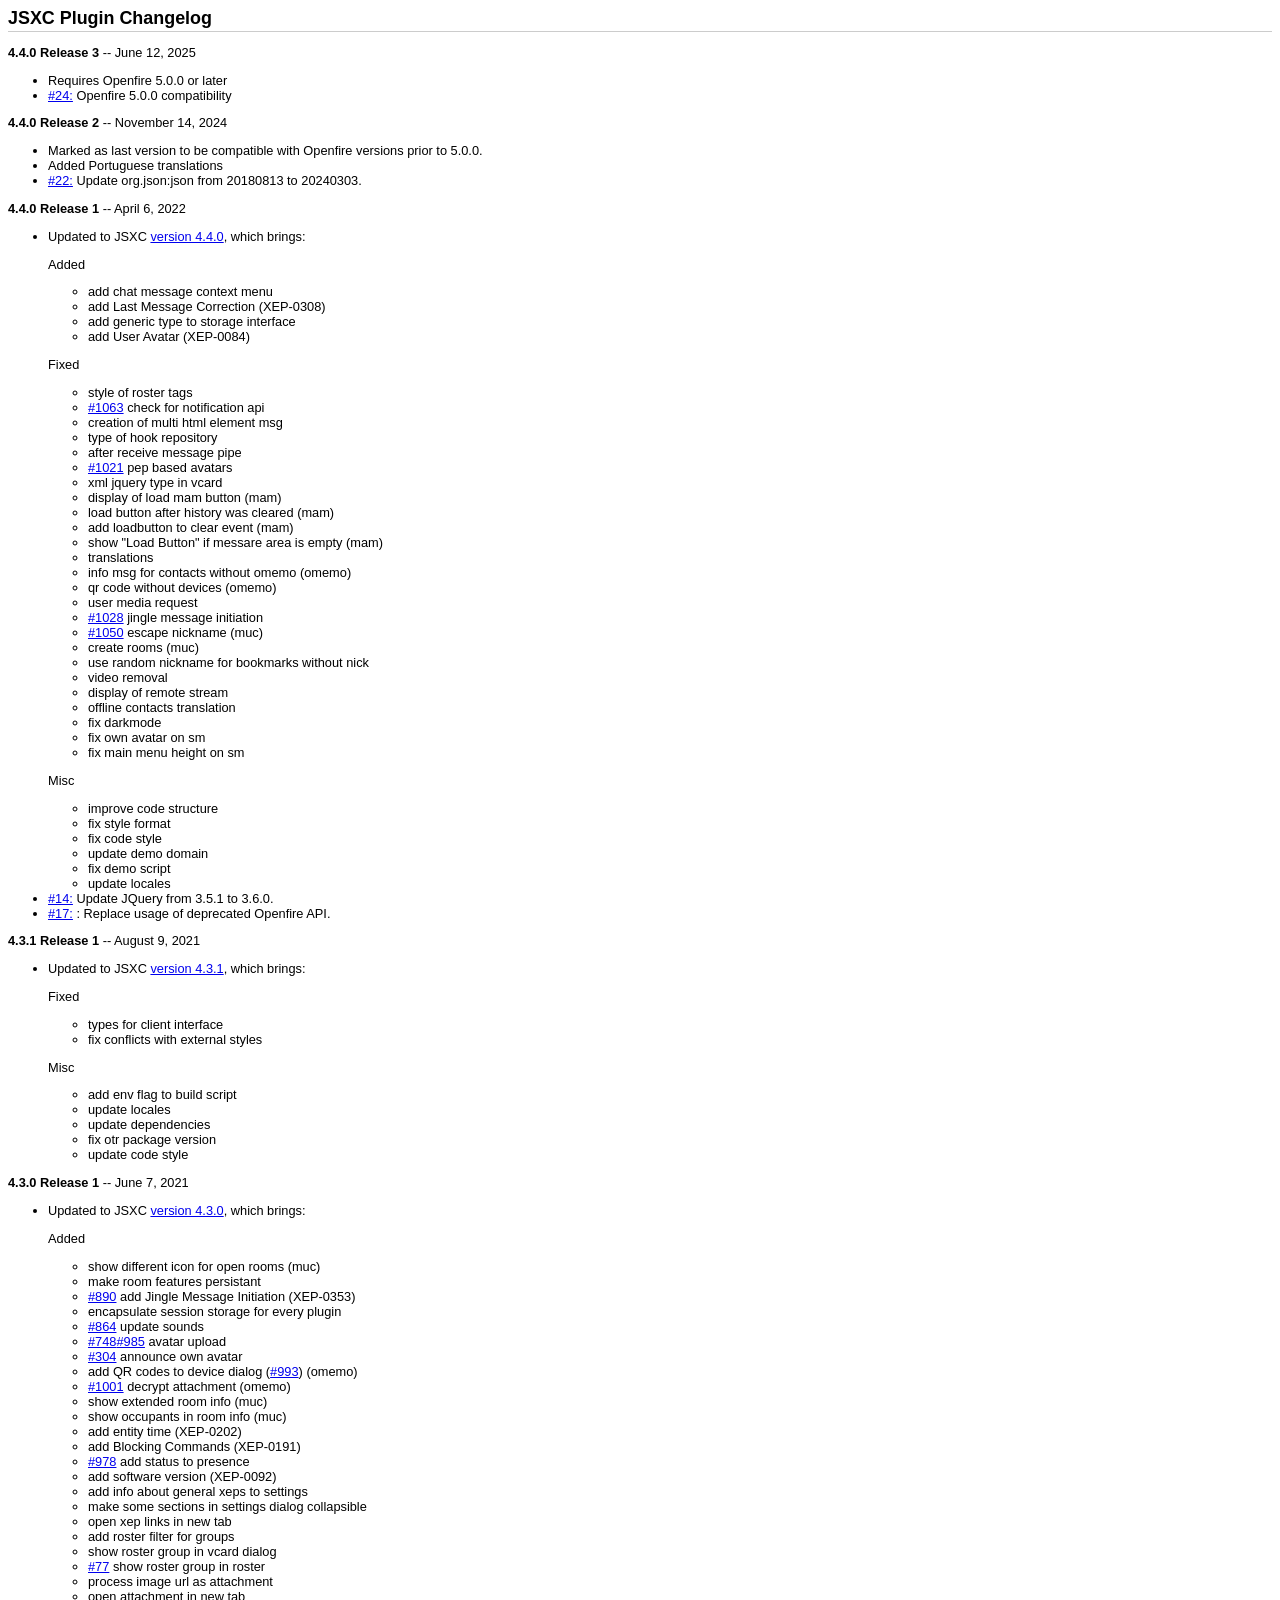
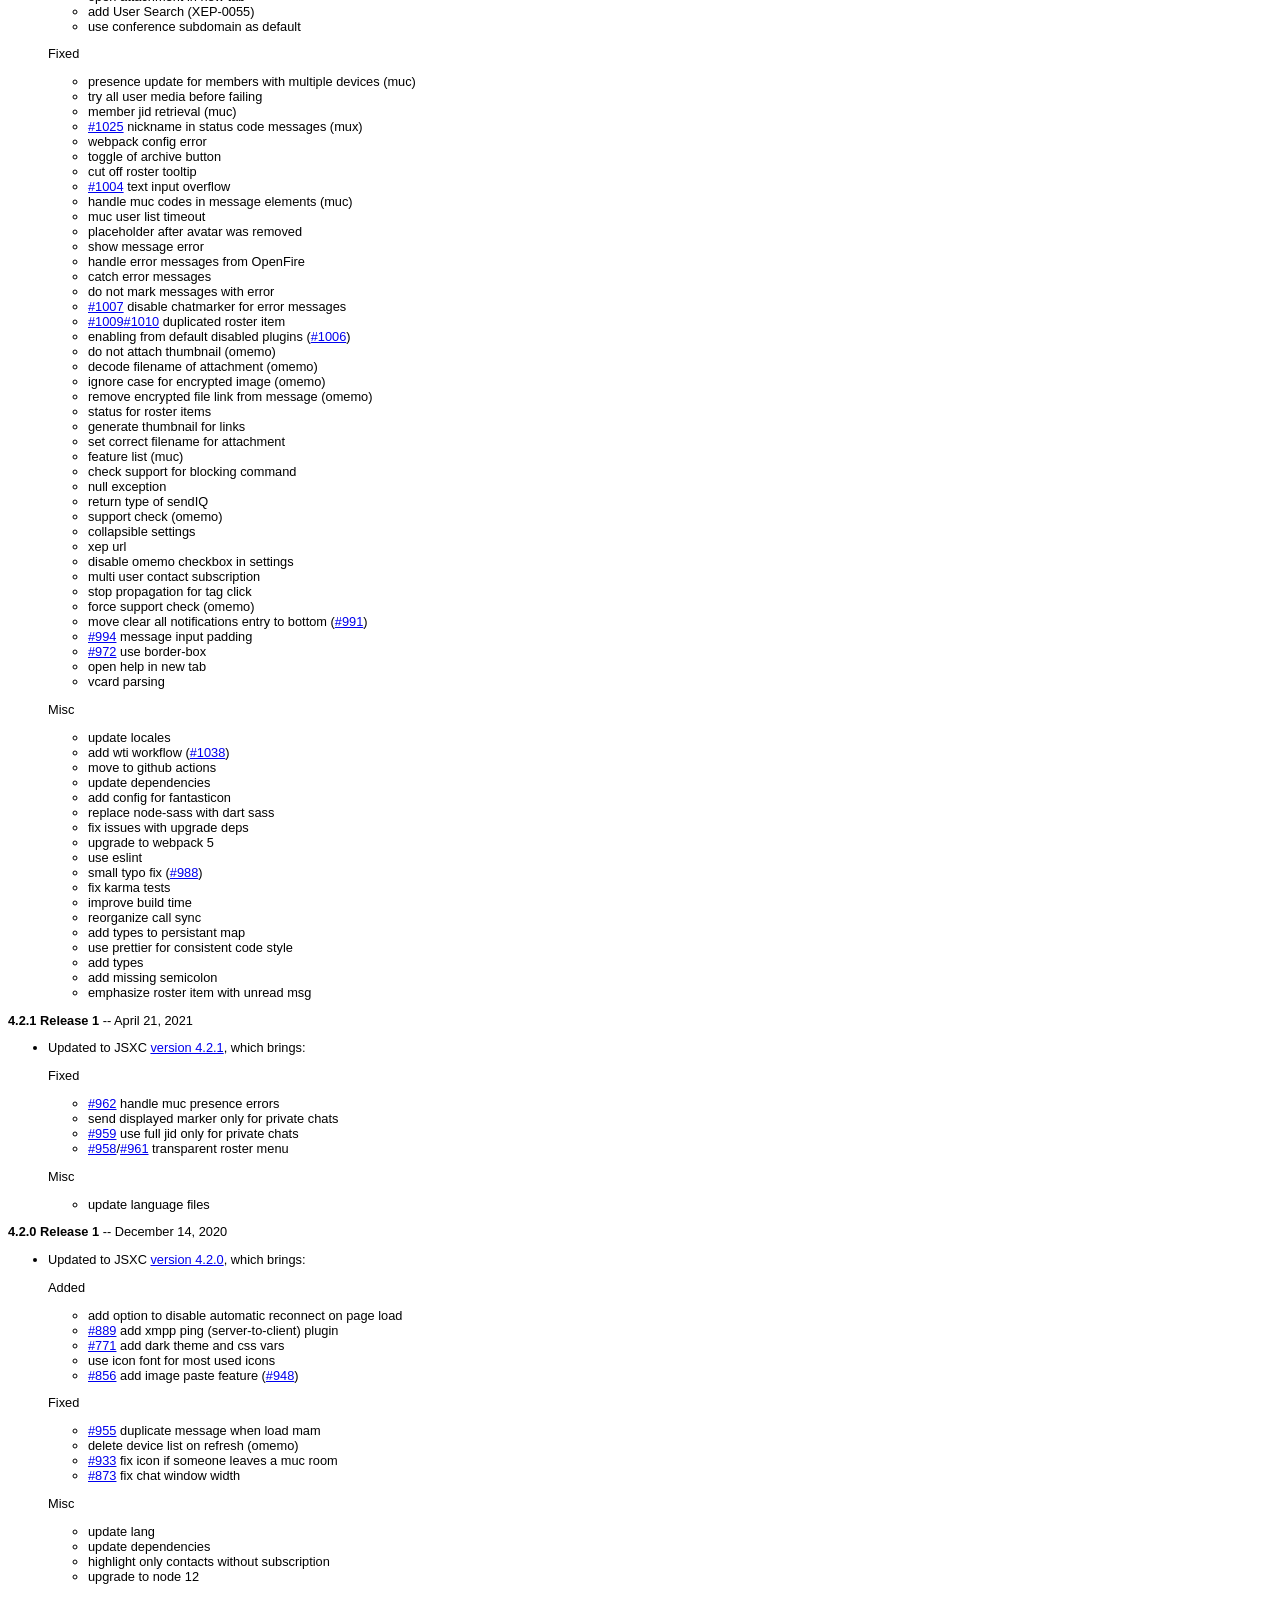
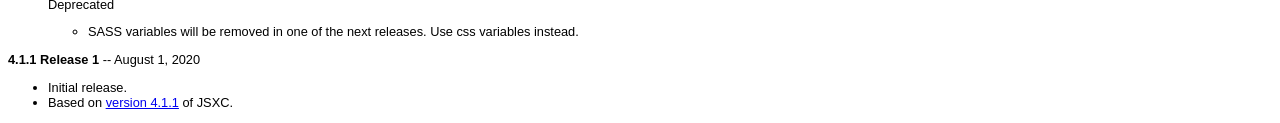
<file: changelog.html>
<!DOCTYPE HTML PUBLIC "-//W3C//DTD HTML 4.0 Transitional//EN">

<html>
<head>
    <title>JSXC Plugin Changelog</title>
    <style type="text/css">
        BODY {
            font-size : 100%;
        }
        BODY, TD, TH {
            font-family : tahoma, verdana, arial, helvetica, sans-serif;
            font-size : 0.8em;
        }
        H2 {
             font-size : 10pt;
             font-weight : bold;
             padding-left : 1em;
        }
        A:hover {
            text-decoration : none;
        }
        H1 {
            font-family : tahoma, arial, helvetica, sans-serif;
            font-size : 1.4em;
            font-weight: bold;
            border-bottom : 1px #ccc solid;
            padding-bottom : 2px;
        }
        TT {
            font-family : courier new;
            font-weight : bold;
            color : #060;
        }
        PRE {
            font-family : courier new;
            font-size : 100%;
        }
    </style>
</head>
<body>

<h1>
    JSXC Plugin Changelog
</h1>

<p><b>4.4.0 Release 3</b> -- June 12, 2025</p>
<ul>
    <li>Requires Openfire 5.0.0 or later</li>
    <li><a href="https://github.com/igniterealtime/openfire-jsxc-plugin/issues/24">#24:</a> Openfire 5.0.0 compatibility</li>
</ul>

<p><b>4.4.0 Release 2</b> -- November 14, 2024</p>
<ul>
    <li>Marked as last version to be compatible with Openfire versions prior to 5.0.0.</li>
    <li>Added Portuguese translations</li>
    <li><a href="https://github.com/igniterealtime/openfire-jsxc-plugin/issues/22">#22:</a> Update org.json:json from 20180813 to 20240303.</li>
</ul>

<p><b>4.4.0 Release 1</b> -- April 6, 2022</p>
<ul>
    <li>Updated to JSXC <a href="https://github.com/jsxc/jsxc/releases/tag/v4.4.0">version 4.4.0</a>, which brings:
        <p>Added</p>
        <ul>
            <li>add chat message context menu</li>
            <li>add Last Message Correction (XEP-0308)</li>
            <li>add generic type to storage interface</li>
            <li>add User Avatar (XEP-0084)</li>
        </ul>

        <p>Fixed</p>
        <ul>
            <li>style of roster tags</li>
            <li><a href="https://github.com/jsxc/jsxc/issues/1063">#1063</a> check for notification api</li>
            <li>creation of multi html element msg</li>
            <li>type of hook repository</li>
            <li>after receive message pipe</li>
            <li><a href="https://github.com/jsxc/jsxc/issues/1021">#1021</a> pep based avatars</li>
            <li>xml jquery type in vcard</li>
            <li>display of load mam button (mam)</li>
            <li>load button after history was cleared (mam)</li>
            <li>add loadbutton to clear event (mam)</li>
            <li>show "Load Button" if messare area is empty (mam)</li>
            <li>translations</li>
            <li>info msg for contacts without omemo (omemo)</li>
            <li>qr code without devices (omemo)</li>
            <li>user media request</li>
            <li><a href="https://github.com/jsxc/jsxc/issues/1028">#1028</a> jingle message initiation</li>
            <li><a href="https://github.com/jsxc/jsxc/issues/1050">#1050</a> escape nickname (muc)</li>
            <li>create rooms (muc)</li>
            <li>use random nickname for bookmarks without nick</li>
            <li>video removal</li>
            <li>display of remote stream</li>
            <li>offline contacts translation</li>
            <li>fix darkmode</li>
            <li>fix own avatar on sm</li>
            <li>fix main menu height on sm</li>
        </ul>

        <p>Misc</p>
        <ul>
            <li>improve code structure</li>
            <li>fix style format</li>
            <li>fix code style</li>
            <li>update demo domain</li>
            <li>fix demo script</li>
            <li>update locales</li>
        </ul>

    </li>
    <li><a href="https://github.com/igniterealtime/openfire-jsxc-plugin/issues/14">#14:</a> Update JQuery from 3.5.1 to 3.6.0.</li>
    <li><a href="https://github.com/igniterealtime/openfire-jsxc-plugin/issues/17">#17:</a> : Replace usage of deprecated Openfire API.</li>
</ul>

<p><b>4.3.1 Release 1</b> -- August 9, 2021</p>
<ul>
    <li>Updated to JSXC <a href="https://github.com/jsxc/jsxc/releases/tag/v4.3.1">version 4.3.1</a>, which brings:
        <p>Fixed</p>
        <ul>
            <li>types for client interface</li>
            <li>fix conflicts with external styles</li>
        </ul>

        <p>Misc</p>
        <ul>
            <li>add env flag to build script</li>
            <li>update locales</li>
            <li>update dependencies</li>
            <li>fix otr package version</li>
            <li>update code style</li>
        </ul>
    </li>
</ul>

<p><b>4.3.0 Release 1</b> -- June 7, 2021</p>
<ul>
    <li>Updated to JSXC <a href="https://github.com/jsxc/jsxc/releases/tag/v4.3.0">version 4.3.0</a>, which brings:
        <p>Added</p>
        <ul>
            <li>show different icon for open rooms (muc)</li>
            <li>make room features persistant</li>
            <li><a href="https://github.com/jsxc/jsxc/issues/890">#890</a> add Jingle Message Initiation (XEP-0353)</li>
            <li>encapsulate session storage for every plugin</li>
            <li><a href="https://github.com/jsxc/jsxc/issues/864">#864</a> update sounds</li>
            <li><a href="https://github.com/jsxc/jsxc/issues/748">#748</a><a href="https://github.com/jsxc/jsxc/issues/985">#985</a> avatar upload</li>
            <li><a href="https://github.com/jsxc/jsxc/issues/304">#304</a> announce own avatar</li>
            <li>add QR codes to device dialog (<a href="https://github.com/jsxc/jsxc/issues/993">#993</a>) (omemo)</li>
            <li><a href="https://github.com/jsxc/jsxc/issues/1001">#1001</a> decrypt attachment (omemo)</li>
            <li>show extended room info (muc)</li>
            <li>show occupants in room info (muc)</li>
            <li>add entity time (XEP-0202)</li>
            <li>add Blocking Commands (XEP-0191)</li>
            <li><a href="https://github.com/jsxc/jsxc/issues/978">#978</a> add status to presence</li>
            <li>add software version (XEP-0092)</li>
            <li>add info about general xeps to settings</li>
            <li>make some sections in settings dialog collapsible</li>
            <li>open xep links in new tab</li>
            <li>add roster filter for groups</li>
            <li>show roster group in vcard dialog</li>
            <li><a href="https://github.com/jsxc/jsxc/issues/77">#77</a> show roster group in roster</li>
            <li>process image url as attachment</li>
            <li>open attachment in new tab</li>
            <li>add User Search (XEP-0055)</li>
            <li>use conference subdomain as default</li>
        </ul>

        <p>Fixed</p>
        <ul>
            <li>presence update for members with multiple devices (muc)</li>
            <li>try all user media before failing</li>
            <li>member jid retrieval (muc)</li>
            <li><a href="https://github.com/jsxc/jsxc/issues/1025">#1025</a> nickname in status code messages (mux)</li>
            <li>webpack config error</li>
            <li>toggle of archive button</li>
            <li>cut off roster tooltip</li>
            <li><a href="https://github.com/jsxc/jsxc/issues/1004">#1004</a> text input overflow</li>
            <li>handle muc codes in message elements (muc)</li>
            <li>muc user list timeout</li>
            <li>placeholder after avatar was removed</li>
            <li>show message error</li>
            <li>handle error messages from OpenFire</li>
            <li>catch error messages</li>
            <li>do not mark messages with error</li>
            <li><a href="https://github.com/jsxc/jsxc/issues/1007">#1007</a> disable chatmarker for error messages</li>
            <li><a href="https://github.com/jsxc/jsxc/issues/1009">#1009</a><a href="https://github.com/jsxc/jsxc/issues/1010">#1010</a> duplicated roster item</li>
            <li>enabling from default disabled plugins (<a href="https://github.com/jsxc/jsxc/issues/1006">#1006</a>)</li>
            <li>do not attach thumbnail (omemo)</li>
            <li>decode filename of attachment (omemo)</li>
            <li>ignore case for encrypted image (omemo)</li>
            <li>remove encrypted file link from message (omemo)</li>
            <li>status for roster items</li>
            <li>generate thumbnail for links</li>
            <li>set correct filename for attachment</li>
            <li>feature list (muc)</li>
            <li>check support for blocking command</li>
            <li>null exception</li>
            <li>return type of sendIQ</li>
            <li>support check (omemo)</li>
            <li>collapsible settings</li>
            <li>xep url</li>
            <li>disable omemo checkbox in settings</li>
            <li>multi user contact subscription</li>
            <li>stop propagation for tag click</li>
            <li>force support check (omemo)</li>
            <li>move clear all notifications entry to bottom (<a href="https://github.com/jsxc/jsxc/issues/991">#991</a>)</li>
            <li><a href="https://github.com/jsxc/jsxc/issues/994">#994</a> message input padding</li>
            <li><a href="https://github.com/jsxc/jsxc/issues/972">#972</a> use border-box</li>
            <li>open help in new tab</li>
            <li>vcard parsing</li>
        </ul>

        <p>Misc</p>
        <ul>
            <li>update locales</li>
            <li>add wti workflow (<a href="https://github.com/jsxc/jsxc/issues/1038">#1038</a>)</li>
            <li>move to github actions</li>
            <li>update dependencies</li>
            <li>add config for fantasticon</li>
            <li>replace node-sass with dart sass</li>
            <li>fix issues with upgrade deps</li>
            <li>upgrade to webpack 5</li>
            <li>use eslint</li>
            <li>small typo fix (<a href="https://github.com/jsxc/jsxc/issues/988">#988</a>)</li>
            <li>fix karma tests</li>
            <li>improve build time</li>
            <li>reorganize call sync</li>
            <li>add types to persistant map</li>
            <li>use prettier for consistent code style</li>
            <li>add types</li>
            <li>add missing semicolon</li>
            <li>emphasize roster item with unread msg</li>
        </ul>
    </li>
</ul>

<p><b>4.2.1 Release 1</b> -- April 21, 2021</p>
<ul>
    <li>Updated to JSXC <a href="https://github.com/jsxc/jsxc/releases/tag/v4.2.1">version 4.2.1</a>, which brings:
        <p>Fixed</p>
        <ul>
            <li><a href="https://github.com/jsxc/jsxc/issues/962">#962</a> handle muc presence errors</li>
            <li>send displayed marker only for private chats</li>
            <li><a href="https://github.com/jsxc/jsxc/issues/959">#959</a> use full jid only for private chats</li>
            <li><a href="https://github.com/jsxc/jsxc/issues/958">#958</a>/<a href="https://github.com/jsxc/jsxc/issues/961">#961</a> transparent roster menu</li>
        </ul>
        <p>Misc</p>
        <ul>
            <li>update language files</li>
        </ul>
    </li>
</ul>

<p><b>4.2.0 Release 1</b> -- December 14, 2020</p>
<ul>
    <li>Updated to JSXC <a href="https://github.com/jsxc/jsxc/releases/tag/v4.2.0">version 4.2.0</a>, which brings:
        <p>Added</p>
        <ul>
            <li>add option to disable automatic reconnect on page load</li>
            <li><a href="https://github.com/jsxc/jsxc/pull/889">#889</a> add xmpp ping (server-to-client) plugin</li>
            <li><a href="https://github.com/jsxc/jsxc/pull/771">#771</a> add dark theme and css vars</li>
            <li>use icon font for most used icons</li>
            <li><a href="https://github.com/jsxc/jsxc/pull/856">#856</a> add image paste feature (<a href="https://github.com/jsxc/jsxc/pull/948">#948</a>)</li>
        </ul>
        <p>Fixed</p>
        <ul>
            <li><a href="https://github.com/jsxc/jsxc/pull/955">#955</a> duplicate message when load mam</li>
            <li>delete device list on refresh (omemo)</li>
            <li><a href="https://github.com/jsxc/jsxc/pull/933">#933</a> fix icon if someone leaves a muc room</li>
            <li><a href="https://github.com/jsxc/jsxc/pull/873">#873</a> fix chat window width</li>
        </ul>
        <p>Misc</p>
        <ul>
            <li>update lang</li>
            <li>update dependencies</li>
            <li>highlight only contacts without subscription</li>
            <li>upgrade to node 12</li>
        </ul>
        <p>Deprecated</p>
        <ul>
            <li>SASS variables will be removed in one of the next releases. Use css variables instead.</li>
        </ul>
    </li>
</ul>

<p><b>4.1.1 Release 1</b> -- August 1, 2020</p>
<ul>
    <li>Initial release.</li>
    <li>Based on <a href="https://github.com/jsxc/jsxc/releases/tag/v4.1.1">version 4.1.1</a> of JSXC.</li>
</ul>

</body>
</html>
</file>
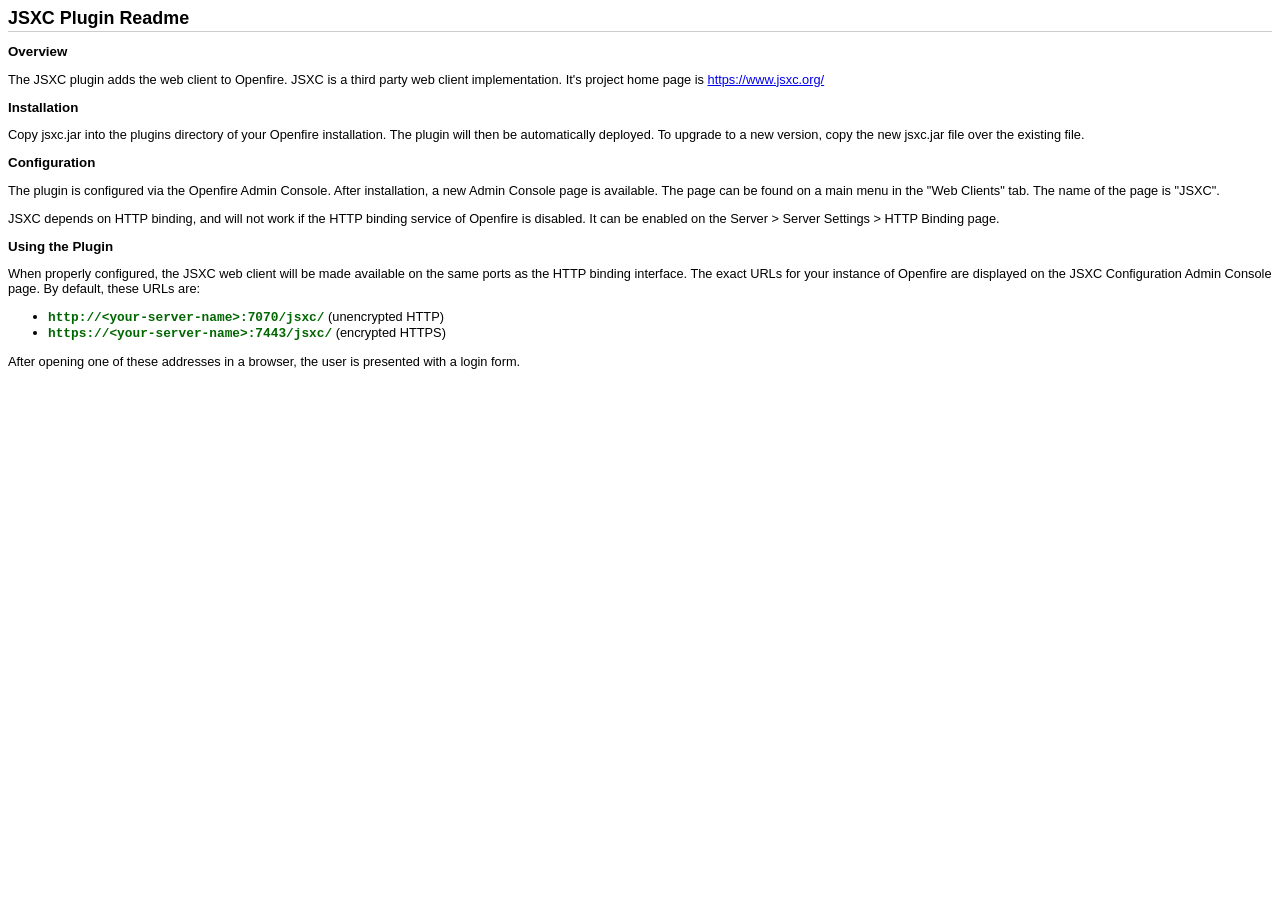
<file: readme.html>
<!DOCTYPE HTML PUBLIC "-//W3C//DTD HTML 4.0 Transitional//EN">

<html>
<head>
    <title>JSXC Plugin Readme</title>
    <style type="text/css">
        BODY {
            font-size : 100%;
        }
        BODY, TD, TH {
            font-family : tahoma, verdana, arial, helvetica, sans-serif;
            font-size : 0.8em;
        }
        H3 {
            font-size : 10pt;
            font-style: italic;
            color: #004444;
        }
        H2 {
             font-size : 10pt;
             font-weight : bold;
        }
        A:hover {
            text-decoration : none;
        }
        H1 {
            font-family : tahoma, arial, helvetica, sans-serif;
            font-size : 1.4em;
            font-weight: bold;
            border-bottom : 1px #ccc solid;
            padding-bottom : 2px;
        }

        TT {
            font-family : courier new;
            font-weight : bold;
            color : #060;
        }
        PRE {
            font-family : courier new;
            font-size : 100%;
        }
        #datatable TH {
            color : #fff;
            background-color : #2A448C;
            text-align : left;
        }
        #datatable TD {
            background-color : #FAF6EF;
        }
        #datatable .name {
            background-color : #DCE2F5;
        }
    </style>
</head>
<body>

<h1>
    JSXC Plugin Readme
</h1>

<h2>Overview</h2>

<p>
    The JSXC plugin adds the web client to Openfire. JSXC is a third party web client implementation. It's project
    home page is <a href="https://www.jsxc.org/">https://www.jsxc.org/</a>
</p>

<h2>Installation</h2>

<p>
    Copy jsxc.jar into the plugins directory of your Openfire installation. The plugin will then be automatically
    deployed. To upgrade to a new version, copy the new jsxc.jar file over the existing file.
</p>

<h2>Configuration</h2>

<p>
    The plugin is configured via the Openfire Admin Console. After installation, a new Admin Console page is available.
    The page can be found on a main menu in the "Web Clients" tab. The name of the page is "JSXC".
</p>

<p>
    JSXC depends on HTTP binding, and will not work if the HTTP binding service of Openfire is disabled. It can be enabled on
    the Server > Server Settings > HTTP Binding page.
</p>

<h2>Using the Plugin</h2>

<p>
    When properly configured, the JSXC web client will be made available on the same ports as the HTTP binding
    interface. The exact URLs for your instance of Openfire are displayed on the JSXC Configuration Admin Console page.
    By default, these URLs are:
</p>
<ul>
    <li><tt>http://&lt;your-server-name&gt;:7070/jsxc/</tt> (unencrypted HTTP)</li>
    <li><tt>https://&lt;your-server-name&gt;:7443/jsxc/</tt> (encrypted HTTPS)</li>
</ul>
<p>
    After opening one of these addresses in a browser, the user is presented with a login form.
</p>

</body>
</html>
</file>
